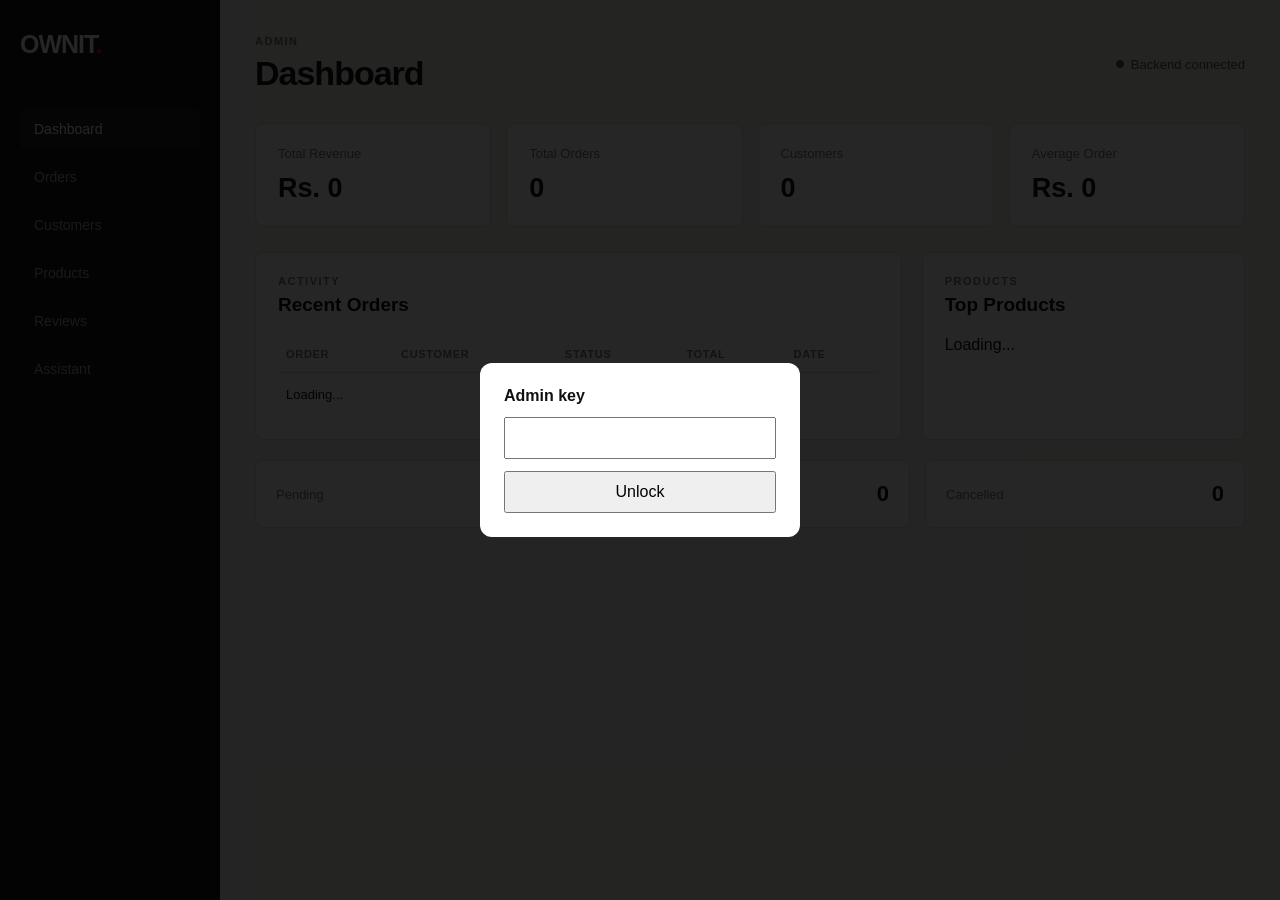
<file: admin/index.html>
<!DOCTYPE html>
<html lang="en">
<head>
    <meta charset="UTF-8">
    <meta name="viewport" content="width=device-width, initial-scale=1.0">
    <title>OwnIt Admin Dashboard</title>
    <meta name="robots" content="noindex">
    <link rel="stylesheet" href="style.css">
</head>
<body>

<div class="sidebar">
    <div class="brand">OWNIT<span>.</span></div>

    <nav>
        <a href="#" class="active">Dashboard</a>
        <a href="orders.html">Orders</a>
        <a href="customers.html">Customers</a>
        <a href="products.html">Products</a>
        <a href="reviews.html">Reviews</a>
        <a href="assistant.html">Assistant</a>
    </nav>
</div>

<main class="main">
    <header class="topbar">
        <div>
            <p class="eyebrow">ADMIN</p>
            <h1>Dashboard</h1>
        </div>

        <div class="status">
            <span></span> Backend connected
        </div>
    </header>

    <section class="stats-grid">

        <div class="stat-card">
            <p>Total Revenue</p>
            <h2 id="revenue">Rs. 0</h2>
        </div>

        <div class="stat-card">
            <p>Total Orders</p>
            <h2 id="orders">0</h2>
        </div>

        <div class="stat-card">
            <p>Customers</p>
            <h2 id="customers">0</h2>
        </div>

        <div class="stat-card">
            <p>Average Order</p>
            <h2 id="averageOrder">Rs. 0</h2>
        </div>

    </section>

    <section class="content-grid">

        <div class="panel">
            <div class="panel-header">
                <div>
                    <p class="eyebrow">ACTIVITY</p>
                    <h2>Recent Orders</h2>
                </div>
            </div>

            <div class="table-wrap">
                <table>
                    <thead>
                        <tr>
                            <th>Order</th>
                            <th>Customer</th>
                            <th>Status</th>
                            <th>Total</th>
                            <th>Date</th>
                        </tr>
                    </thead>

                    <tbody id="ordersTable">
                        <tr>
                            <td colspan="5">Loading...</td>
                        </tr>
                    </tbody>
                </table>
            </div>
        </div>

        <div class="panel">
            <div class="panel-header">
                <div>
                    <p class="eyebrow">PRODUCTS</p>
                    <h2>Top Products</h2>
                </div>
            </div>

            <div id="productsList" class="products-list">
                Loading...
            </div>
        </div>

    </section>

    <section class="status-grid">

        <div class="mini-card">
            <span class="label">Pending</span>
            <strong id="pending">0</strong>
        </div>

        <div class="mini-card">
            <span class="label">Completed</span>
            <strong id="completed">0</strong>
        </div>

        <div class="mini-card">
            <span class="label">Cancelled</span>
            <strong id="cancelled">0</strong>
        </div>

    </section>

</main>

<script src="auth.js"></script>
<script src="script.js"></script>
</body>
</html>
</file>
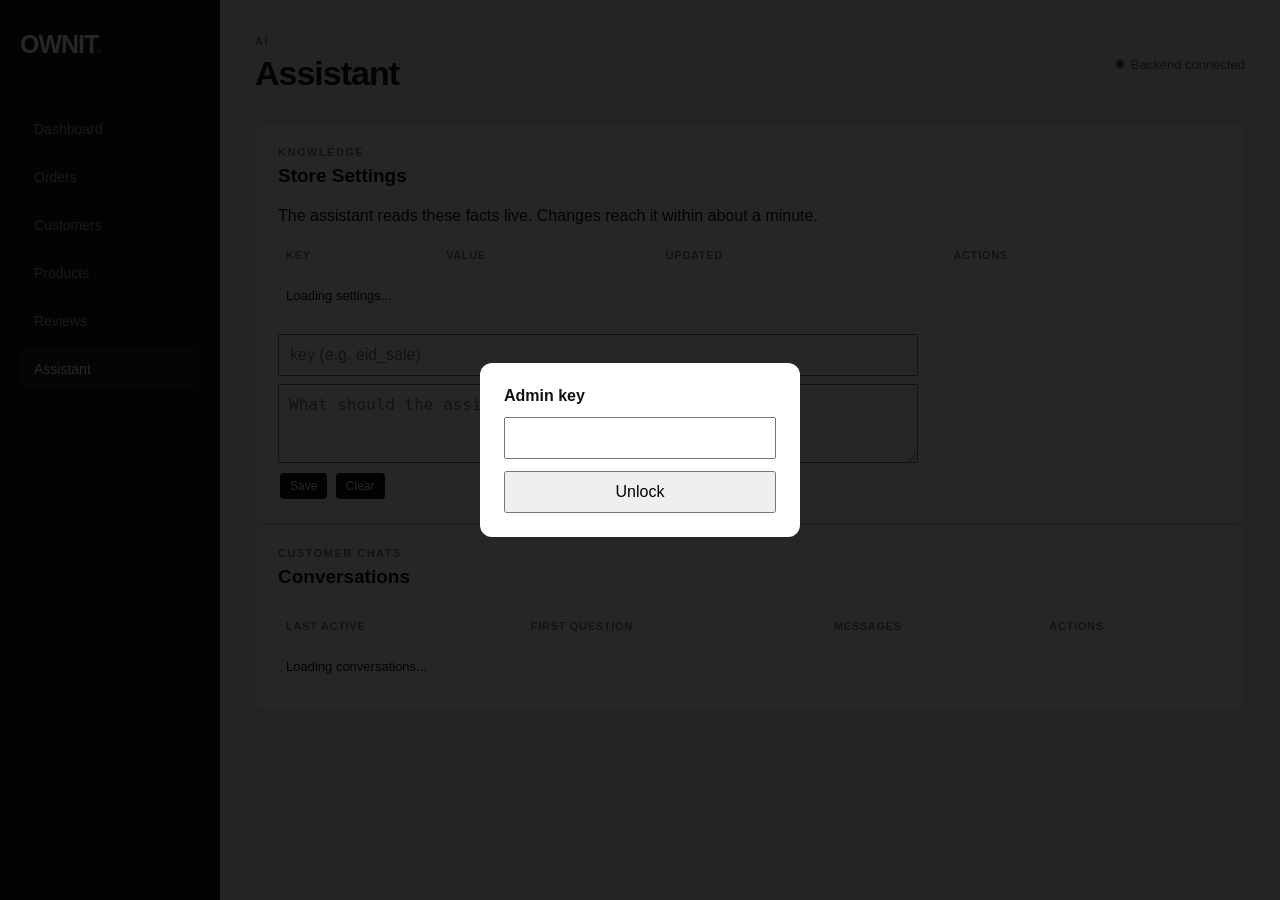
<file: admin/assistant.html>
<!DOCTYPE html>
<html lang="en">
<head>
    <meta charset="UTF-8">
    <meta name="viewport" content="width=device-width, initial-scale=1.0">
    <title>OwnIt — Assistant</title>
    <meta name="robots" content="noindex">
    <link rel="stylesheet" href="style.css">
<style>#settingsTable td{white-space:normal;word-break:break-word}</style>
</head>
<body>

<div class="sidebar">
    <div class="brand">OWNIT<span>.</span></div>
    <nav>
        <a href="index.html">Dashboard</a>
        <a href="orders.html">Orders</a>
        <a href="customers.html">Customers</a>
        <a href="products.html">Products</a>
        <a href="reviews.html">Reviews</a>
        <a href="assistant.html" class="active">Assistant</a>
    </nav>
</div>

<main class="main">
    <header class="topbar">
        <div>
            <p class="eyebrow">AI</p>
            <h1>Assistant</h1>
        </div>
        <div class="status"><span></span> Backend connected</div>
    </header>

    <section class="panel">
        <div class="panel-header">
            <p class="eyebrow">KNOWLEDGE</p>
            <h2>Store Settings</h2>
        </div>
        <p style="margin:0 0 12px">The assistant reads these facts live. Changes reach it within about a minute.</p>
        <div class="table-wrap">
            <table>
                <thead>
                    <tr><th>Key</th><th>Value</th><th>Updated</th><th>Actions</th></tr>
                </thead>
                <tbody id="settingsTable">
                    <tr><td colspan="4">Loading settings...</td></tr>
                </tbody>
            </table>
        </div>
        <div id="settingsForm" style="margin-top:16px;display:grid;gap:8px;max-width:640px">
            <input id="skey" placeholder="key (e.g. eid_sale)" maxlength="64" style="padding:10px;font-size:16px;box-sizing:border-box;width:100%">
            <textarea id="sval" rows="3" placeholder="What should the assistant know?" maxlength="1000" style="padding:10px;font-size:16px;box-sizing:border-box;width:100%"></textarea>
            <div>
                <button class="btn-sm" id="saveSetting">Save</button>
                <button class="btn-sm" id="clearSetting">Clear</button>
                <span id="settingsMsg" style="margin-left:8px"></span>
            </div>
        </div>
    </section>

    <section class="panel">
        <div class="panel-header">
            <p class="eyebrow">CUSTOMER CHATS</p>
            <h2>Conversations</h2>
        </div>
        <div class="table-wrap">
            <table>
                <thead>
                    <tr><th>Last active</th><th>First question</th><th>Messages</th><th>Actions</th></tr>
                </thead>
                <tbody id="convTable">
                    <tr><td colspan="4">Loading conversations...</td></tr>
                </tbody>
            </table>
        </div>
    </section>

    <section class="panel" id="convDetailPanel" style="display:none">
        <div class="panel-header">
            <p class="eyebrow">TRANSCRIPT</p>
            <h2>Conversation</h2>
        </div>
        <div id="convDetail"></div>
    </section>
</main>

<script src="auth.js"></script>
<script src="assistant.js"></script>
</body>
</html>
</file>
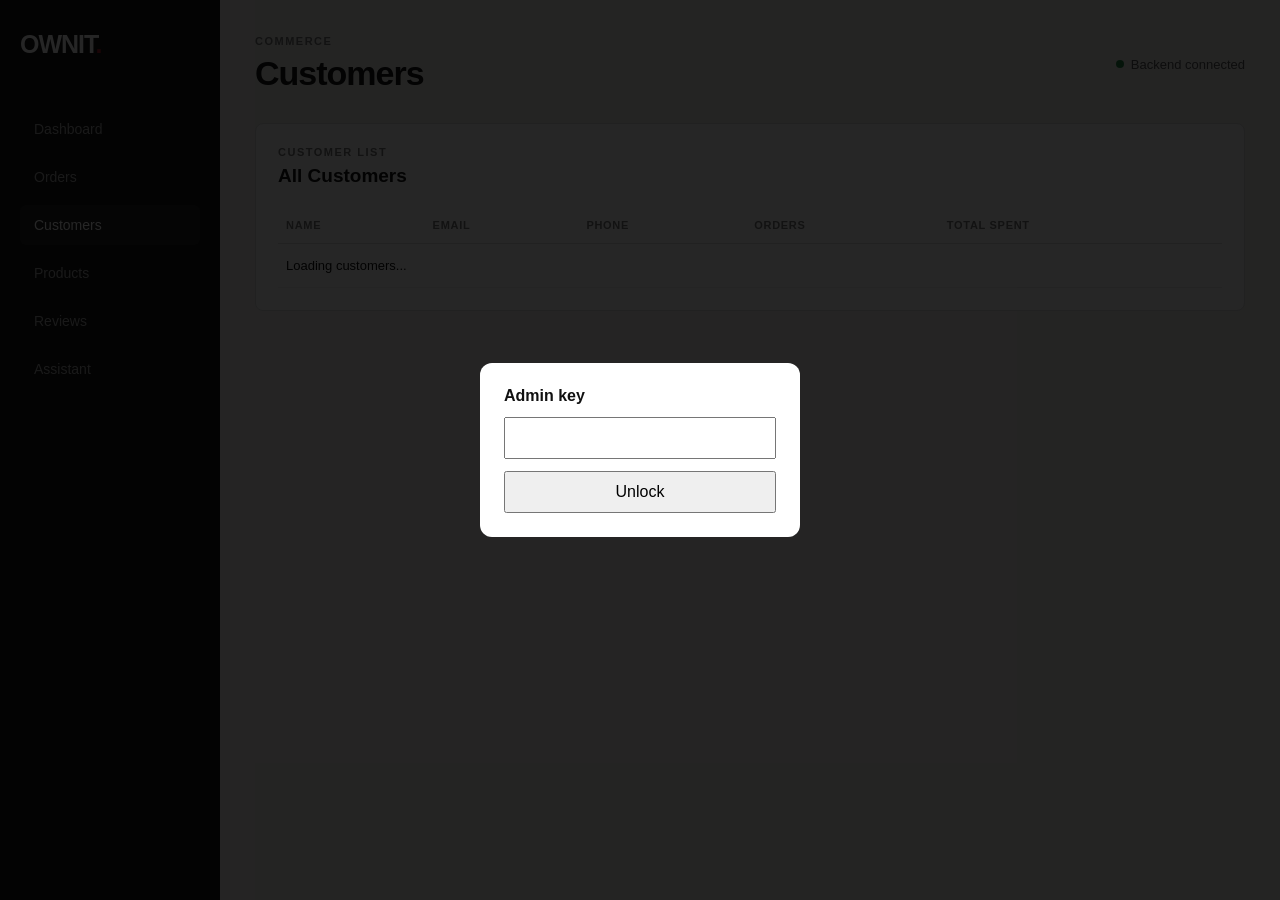
<file: admin/customers.html>
<!DOCTYPE html>
<html lang="en">
<head>
    <meta charset="UTF-8">
    <meta name="viewport" content="width=device-width, initial-scale=1.0">
    <title>OwnIt — Customers</title>
    <meta name="robots" content="noindex">
    <link rel="stylesheet" href="style.css">
</head>
<body>

<div class="sidebar">
    <div class="brand">OWNIT<span>.</span></div>

    <nav>
        <a href="index.html">Dashboard</a>
        <a href="orders.html">Orders</a>
        <a href="customers.html" class="active">Customers</a>
        <a href="products.html">Products</a>
        <a href="reviews.html">Reviews</a>
        <a href="assistant.html">Assistant</a>
    </nav>
</div>

<main class="main">

    <header class="topbar">
        <div>
            <p class="eyebrow">COMMERCE</p>
            <h1>Customers</h1>
        </div>

        <div class="status">
            <span></span> Backend connected
        </div>
    </header>

    <section class="panel">

        <div class="panel-header">
            <p class="eyebrow">CUSTOMER LIST</p>
            <h2>All Customers</h2>
        </div>

        <div class="table-wrap">
            <table>
                <thead>
                    <tr>
                        <th>Name</th>
                        <th>Email</th>
                        <th>Phone</th>
                        <th>Orders</th>
                        <th>Total Spent</th>
                    </tr>
                </thead>

                <tbody id="customersTable">
                    <tr>
                        <td colspan="5">Loading customers...</td>
                    </tr>
                </tbody>
            </table>
        </div>

    </section>

</main>

<script src="auth.js"></script>
<script src="customers.js"></script>
</body>
</html>
</file>
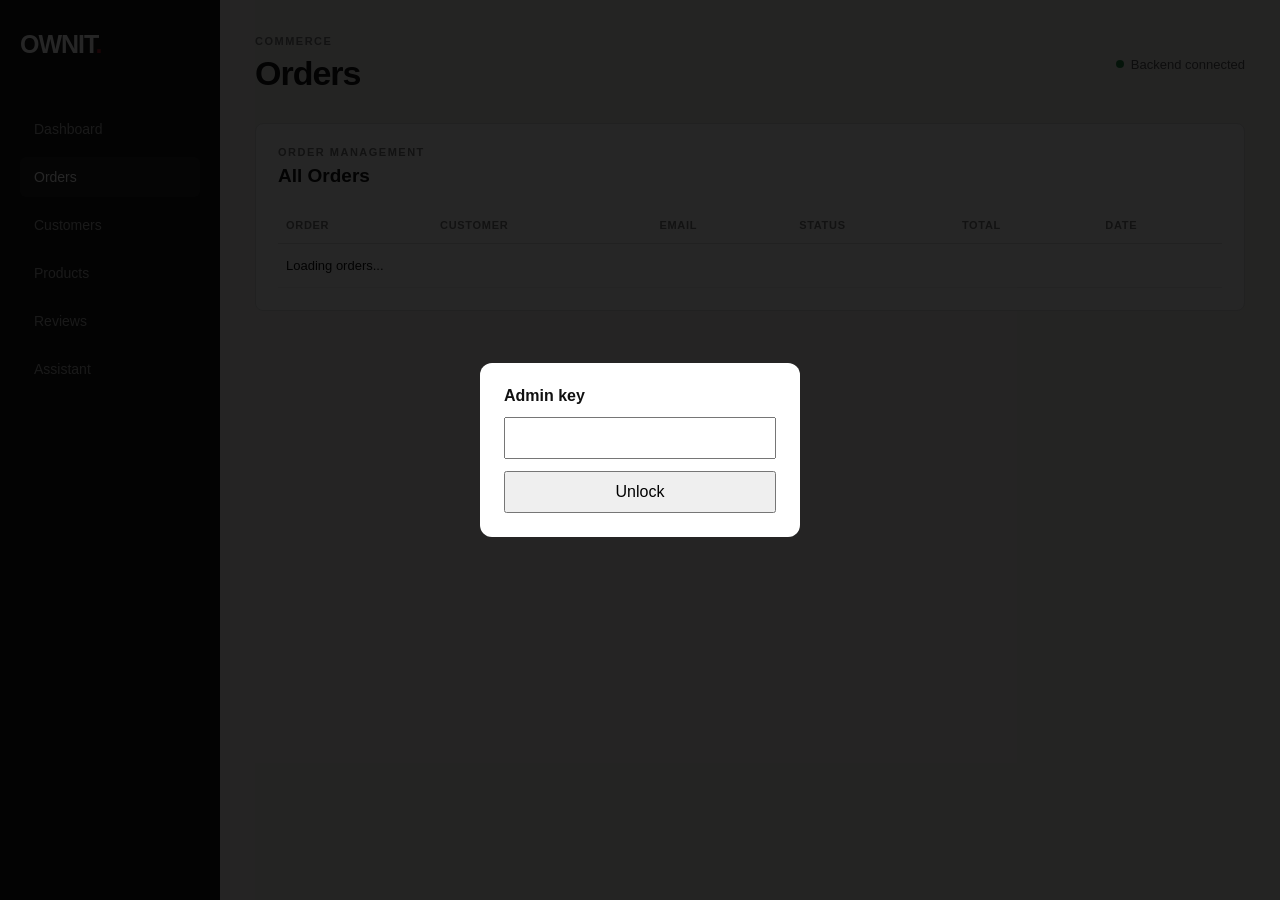
<file: admin/orders.html>
<!DOCTYPE html>
<html lang="en">
<head>
    <meta charset="UTF-8">
    <meta name="viewport" content="width=device-width, initial-scale=1.0">
    <title>OwnIt — Orders</title>
    <meta name="robots" content="noindex">
    <link rel="stylesheet" href="style.css">
</head>
<body>

<div class="sidebar">
    <div class="brand">OWNIT<span>.</span></div>

    <nav>
        <a href="index.html">Dashboard</a>
        <a href="orders.html" class="active">Orders</a>
        <a href="customers.html">Customers</a>
        <a href="products.html">Products</a>
        <a href="reviews.html">Reviews</a>
        <a href="assistant.html">Assistant</a>
    </nav>
</div>

<main class="main">

    <header class="topbar">
        <div>
            <p class="eyebrow">COMMERCE</p>
            <h1>Orders</h1>
        </div>

        <div class="status">
            <span></span> Backend connected
        </div>
    </header>

    <section class="panel">

        <div class="panel-header">
            <p class="eyebrow">ORDER MANAGEMENT</p>
            <h2>All Orders</h2>
        </div>

        <div class="table-wrap">
            <table>
                <thead>
                    <tr>
                        <th>Order</th>
                        <th>Customer</th>
                        <th>Email</th>
                        <th>Status</th>
                        <th>Total</th>
                        <th>Date</th>
                    </tr>
                </thead>

                <tbody id="ordersTable">
                    <tr>
                        <td colspan="6">Loading orders...</td>
                    </tr>
                </tbody>
            </table>
        </div>

    </section>

    <section id="orderDetails" class="panel order-details hidden">
        <div class="panel-header">
            <p class="eyebrow">ORDER DETAILS</p>
            <h2 id="detailOrder">Order</h2>
        </div>

        <div id="detailContent"></div>
    </section>

</main>

<script src="auth.js"></script>
<script src="orders.js"></script>
</body>
</html>
</file>
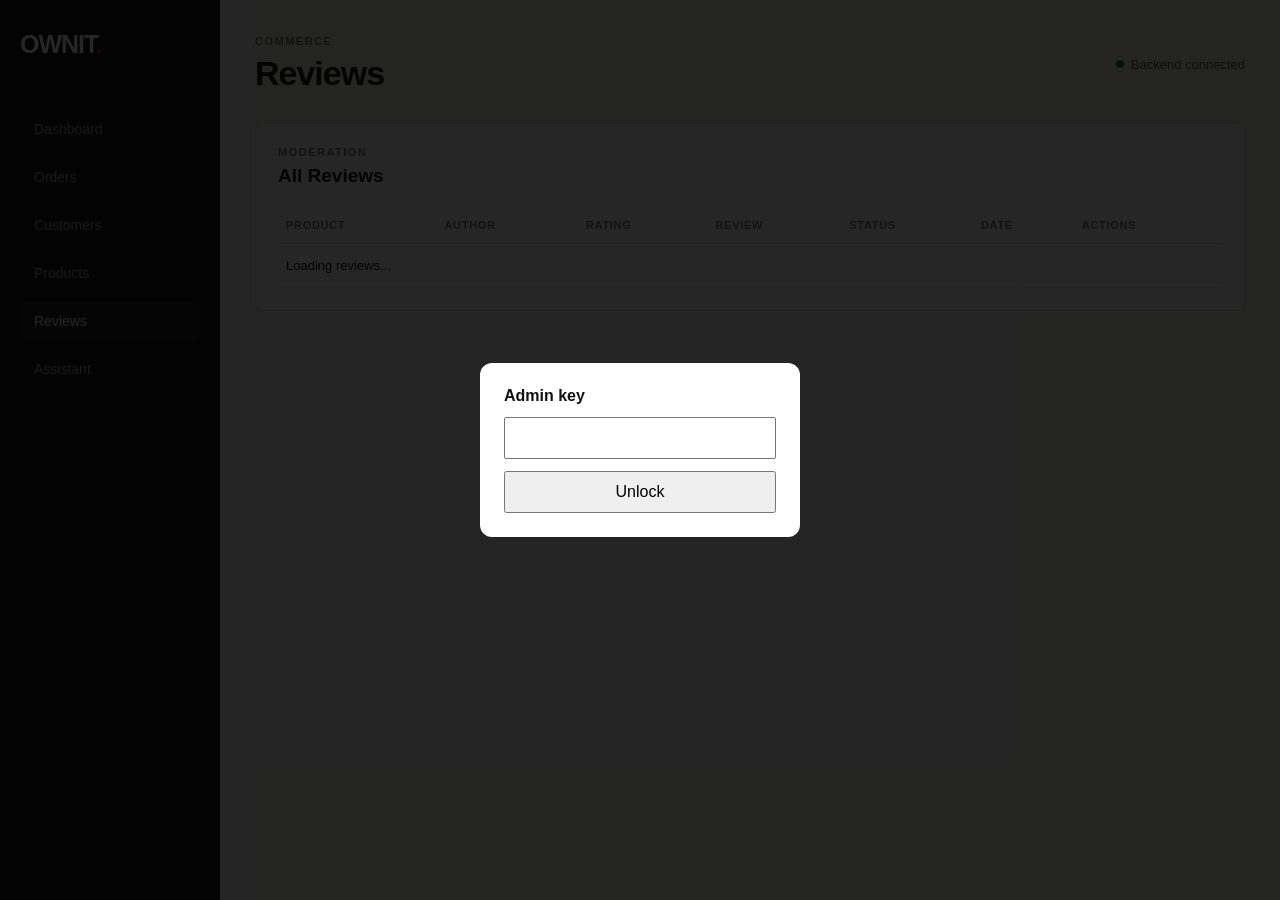
<file: admin/reviews.html>
<!DOCTYPE html>
<html lang="en">
<head>
    <meta charset="UTF-8">
    <meta name="viewport" content="width=device-width, initial-scale=1.0">
    <title>OwnIt — Reviews</title>
    <meta name="robots" content="noindex">
    <link rel="stylesheet" href="style.css">
</head>
<body>

<div class="sidebar">
    <div class="brand">OWNIT<span>.</span></div>
    <nav>
        <a href="index.html">Dashboard</a>
        <a href="orders.html">Orders</a>
        <a href="customers.html">Customers</a>
        <a href="products.html">Products</a>
        <a href="reviews.html" class="active">Reviews</a>
        <a href="assistant.html">Assistant</a>
    </nav>
</div>

<main class="main">
    <header class="topbar">
        <div>
            <p class="eyebrow">COMMERCE</p>
            <h1>Reviews</h1>
        </div>
        <div class="status"><span></span> Backend connected</div>
    </header>

    <section class="panel">
        <div class="panel-header">
            <p class="eyebrow">MODERATION</p>
            <h2>All Reviews</h2>
        </div>
        <div class="table-wrap">
            <table>
                <thead>
                    <tr>
                        <th>Product</th>
                        <th>Author</th>
                        <th>Rating</th>
                        <th>Review</th>
                        <th>Status</th>
                        <th>Date</th>
                        <th>Actions</th>
                    </tr>
                </thead>
                <tbody id="reviewsTable">
                    <tr><td colspan="7">Loading reviews...</td></tr>
                </tbody>
            </table>
        </div>
    </section>
</main>

<script src="auth.js"></script>
<script src="reviews.js"></script>
</body>
</html>
</file>
<file: admin/style.css>
* {
    box-sizing: border-box;
    margin: 0;
    padding: 0;
}

body {
    font-family: Arial, Helvetica, sans-serif;
    background: #f3f2ef;
    color: #111;
    display: flex;
    min-height: 100vh;
}

.sidebar {
    width: 220px;
    background: #111;
    color: #fff;
    min-height: 100vh;
    padding: 30px 20px;
    position: fixed;
    left: 0;
    top: 0;
    bottom: 0;
}

.brand {
    font-size: 25px;
    font-weight: 800;
    letter-spacing: -1px;
    margin-bottom: 50px;
}

.brand span {
    color: #b21f2d;
}

nav {
    display: flex;
    flex-direction: column;
    gap: 8px;
}

nav a {
    color: #aaa;
    text-decoration: none;
    padding: 12px 14px;
    border-radius: 6px;
    font-size: 14px;
}

nav a:hover,
nav a.active {
    background: #222;
    color: #fff;
}
.main {
    margin-left: 220px;
    width: calc(100% - 220px);
    padding: 35px;
}

.topbar {
    display: flex;
    justify-content: space-between;
    align-items: center;
    margin-bottom: 30px;
}

.eyebrow {
    font-size: 11px;
    font-weight: 700;
    letter-spacing: 1.5px;
    color: #777;
    margin-bottom: 7px;
}

h1 {
    font-size: 34px;
    letter-spacing: -1px;
}

h2 {
    font-size: 19px;
}

.status {
    font-size: 13px;
    color: #555;
    display: flex;
    align-items: center;
    gap: 7px;
}

.status span {
    width: 8px;
    height: 8px;
    background: #258a45;
    border-radius: 50%;
}

.stats-grid {
    display: grid;
    grid-template-columns: repeat(4, 1fr);
    gap: 15px;
    margin-bottom: 25px;
}

.stat-card,
.mini-card,
.panel {
    background: #fff;
    border: 1px solid #ddd;
    border-radius: 8px;
}

.stat-card {
    padding: 22px;
}

.stat-card p {
    color: #777;
    font-size: 13px;
    margin-bottom: 12px;
}

.stat-card h2 {
    font-size: 27px;
}
.content-grid {
    display: grid;
    grid-template-columns: 2fr 1fr;
    gap: 20px;
}

.panel {
    padding: 22px;
    min-width: 0;
}

.panel-header {
    margin-bottom: 20px;
}

.table-wrap {
    overflow-x: auto;
}

table {
    width: 100%;
    border-collapse: collapse;
    font-size: 13px;
}

th {
    text-align: left;
    color: #777;
    font-size: 11px;
    text-transform: uppercase;
    letter-spacing: .7px;
    padding: 12px 8px;
    border-bottom: 1px solid #ddd;
}

td {
    padding: 14px 8px;
    border-bottom: 1px solid #eee;
    white-space: nowrap;
}

.status-badge {
    display: inline-block;
    padding: 5px 9px;
    border-radius: 20px;
    background: #f0eee9;
    font-size: 11px;
    text-transform: capitalize;
}

.products-list {
    display: flex;
    flex-direction: column;
    gap: 15px;
}

.product-row {
    display: flex;
    justify-content: space-between;
    align-items: center;
    padding-bottom: 14px;
    border-bottom: 1px solid #eee;
}
.product-name {
    font-size: 14px;
    font-weight: 600;
}

.product-meta {
    color: #777;
    font-size: 12px;
    margin-top: 4px;
}

.product-revenue {
    font-size: 13px;
    font-weight: 700;
}

.status-grid {
    display: grid;
    grid-template-columns: repeat(3, 1fr);
    gap: 15px;
    margin-top: 20px;
}

.mini-card {
    padding: 20px;
    display: flex;
    justify-content: space-between;
    align-items: center;
}

.label {
    color: #777;
    font-size: 13px;
}

.mini-card strong {
    font-size: 22px;
}

@media (max-width: 1000px) {
    .stats-grid {
        grid-template-columns: repeat(2, 1fr);
    }

    .content-grid {
        grid-template-columns: 1fr;
    }
}

@media (max-width: 700px) {
    .sidebar {
        width: 70px;
        padding: 25px 10px;
    }

    .brand {
        font-size: 0;
        text-align: center;
    }

    .brand::before {
        content: "O";
        font-size: 24px;
    }

    nav a {
        font-size: 0;
        text-align: center;
    }

    .main {
        margin-left: 70px;
        width: calc(100% - 70px);
        padding: 20px;
    }

    .stats-grid {
        grid-template-columns: 1fr;
    }

    .status-grid {
        grid-template-columns: 1fr;
    }
}

.order-row {
    cursor: pointer;
}

.order-row:hover {
    background: #f7f6f3;
}

.hidden {
    display: none;
}

.order-details {
    margin-top: 20px;
}

.order-info {
    display: grid;
    grid-template-columns: 1fr 1fr 1fr;
    gap: 25px;
    margin-bottom: 30px;
}

.order-info p:not(.eyebrow) {
    color: #555;
    font-size: 13px;
    margin-top: 5px;
}

.order-items {
    border-top: 1px solid #ddd;
    padding-top: 20px;
}

.order-item {
    display: flex;
    justify-content: space-between;
    padding: 15px 0;
    border-bottom: 1px solid #eee;
    font-size: 13px;
}

.order-item p {
    color: #777;
    margin-top: 4px;
}

.order-total {
    display: flex;
    justify-content: space-between;
    padding-top: 20px;
    font-size: 16px;
}

@media (max-width: 700px) {
    .order-info {
        grid-template-columns: 1fr;
    }
}

.status-actions { display: flex; flex-wrap: wrap; gap: 6px; margin-top: 10px; }
.status-btn { padding: 6px 10px; border-radius: 8px; border: 1px solid #444; background: transparent; color: inherit; cursor: pointer; text-transform: capitalize; }
.status-btn:disabled { opacity: 0.4; cursor: default; }

#productForm form {
    display: flex;
    flex-direction: column;
    gap: 16px;
    margin-top: 16px;
}

#productForm form label {
    display: flex;
    flex-direction: column;
    gap: 6px;
    font-size: 13px;
    color: #999;
}

#productForm form input:not([type="checkbox"]),
#productForm form textarea {
    padding: 10px 12px;
    border: 1px solid #333;
    border-radius: 6px;
    background: #111;
    color: #fff;
    font-size: 14px;
    width: 100%;
    box-sizing: border-box;
}

#productForm form textarea {
    min-height: 70px;
    resize: vertical;
}

#productForm fieldset {
    border: 1px solid #333;
    border-radius: 6px;
    padding: 12px;
}

#productForm fieldset legend {
    padding: 0 6px;
    font-size: 13px;
    color: #999;
}

.related-check {
    display: flex;
    align-items: center;
    gap: 8px;
    padding: 4px 0;
    font-size: 14px;
    color: #fff;
}

.related-check input {
    width: auto;
}

#imagesList {
    display: flex;
    flex-direction: column;
    gap: 8px;
}

.image-row {
    display: flex;
    gap: 8px;
    align-items: center;
}

.image-row input {
    flex: 1;
}

.image-row button {
    flex-shrink: 0;
}

.form-actions {
    display: flex;
    gap: 12px;
    margin-top: 8px;
}

#addImageBtn {
    align-self: flex-start;
}

#productForm form input:not([type="checkbox"]),
#productForm form textarea {
    background: transparent;
    color: #111;
    border: 1px solid #ccc;
}

.related-check {
    color: #111;
}

.image-thumb {
    width: 48px;
    height: 48px;
    object-fit: cover;
    border-radius: 4px;
    flex-shrink: 0;
}

.image-url-text {
    flex: 1;
    font-size: 12px;
    color: #666;
    word-break: break-all;
}

#uploadStatus {
    font-size: 13px;
    color: #999;
}

.btn-sm { background:#111; color:#fff; border:0; padding:6px 10px; margin:2px; font-size:12px; cursor:pointer; border-radius:4px; }
.btn-sm:hover { background:#333; }
</file>
